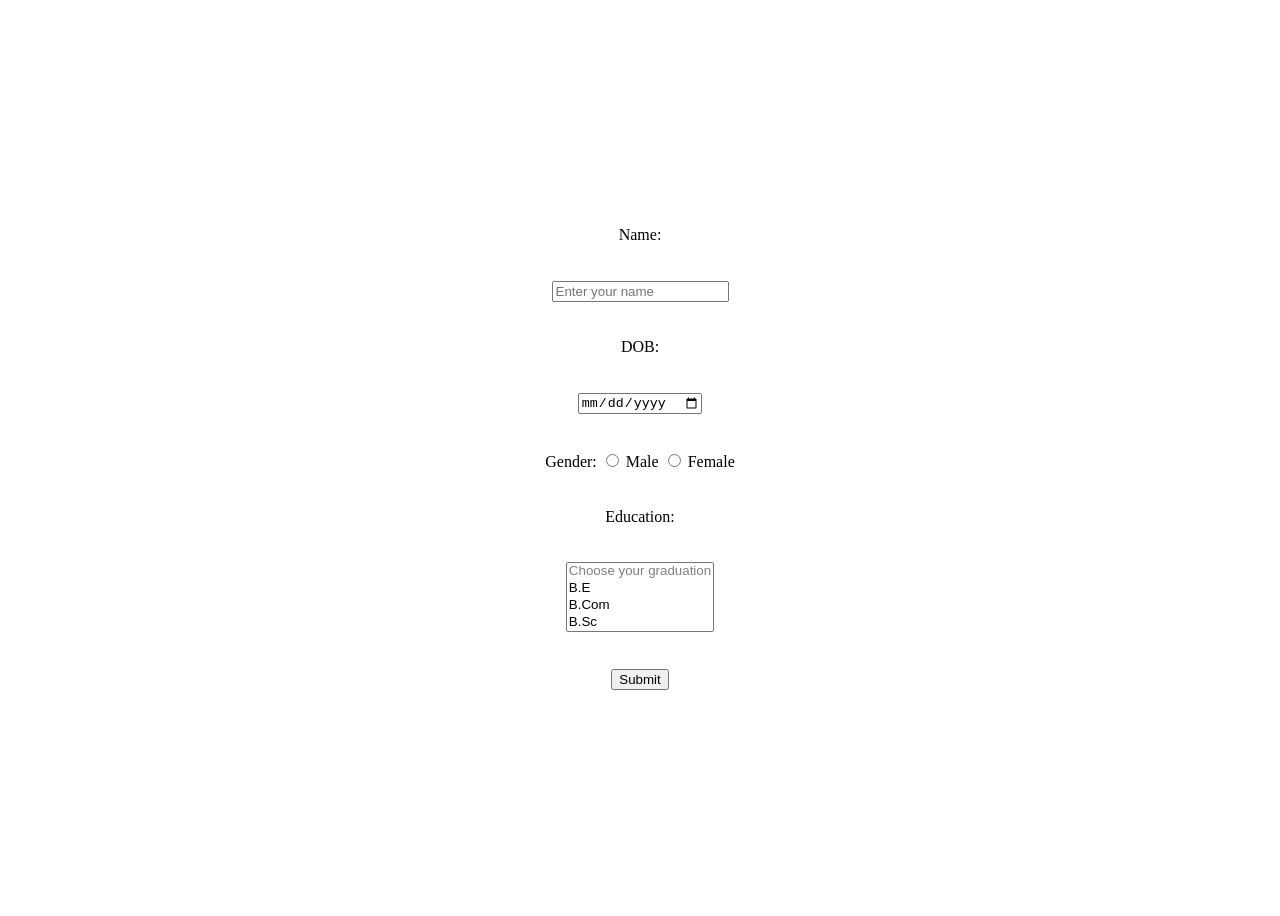
<file: Form.html>
<!DOCTYPE html>
<html lang="en">

<head>
    <meta charset="UTF-8">
    <meta name="viewport" content="width=device-width, initial-scale=1.0">
    <link rel="stylesheet" href="form.css">
    <title>Document</title>
</head>

<body>

    <div class="container">
        <div class="formBox">
            <form id="form" class="formEl">

                <label for="Name">Name:</label>
                <input type="text" id="name" name="name" value="" placeholder="Enter your name">

                <label for="dob">DOB:</label>
                <input type="date" id="dob" name="dob" value="" placeholder="Select your DOB">

                <div>
<label for="gender">Gender:</label>
                <input type="radio" id="gender" name="gender" value="Male"> <label for="gender">Male</label>
                <input type="radio" id="gender" name="gender" value="Female"> <label for="gender">Female</label>
                </div>
                

                <label for="gender">Education:</label>
                <select name="education" id="education" multiple>
                    <option disabled>Choose your graduation</option>
                    <option value="B.E">B.E </option>
                    <option value="B.Com ">B.Com </option>
                    <option value="B.Sc ">B.Sc </option>
                    <option value="MBBS">MBBS</option>
                    <option value="MS">MS</option>
                </select>

                <button type="submit">Submit</button>


            </form>
        </div>
        <div id="formValues" class="hideModal">
           
        </div>
    </div>



    <script src="Form.js"></script>
</body>

</html>
</file>
<file: form.css>
.container{
    position: relative;
    display: flex;
    align-items: center;
    justify-content: center;
    height: 100vh;;
}


.hideModal{
    display: none;
}


.formBox{
    display: flex;
    align-items: center;
    justify-content: space-around;
    height: 500px;
    width: 400px;
}

.formEl{
    display: flex;
    flex-direction: column;
    align-items: center;
    height: 500px;
    justify-content: space-around;
}
</file>
